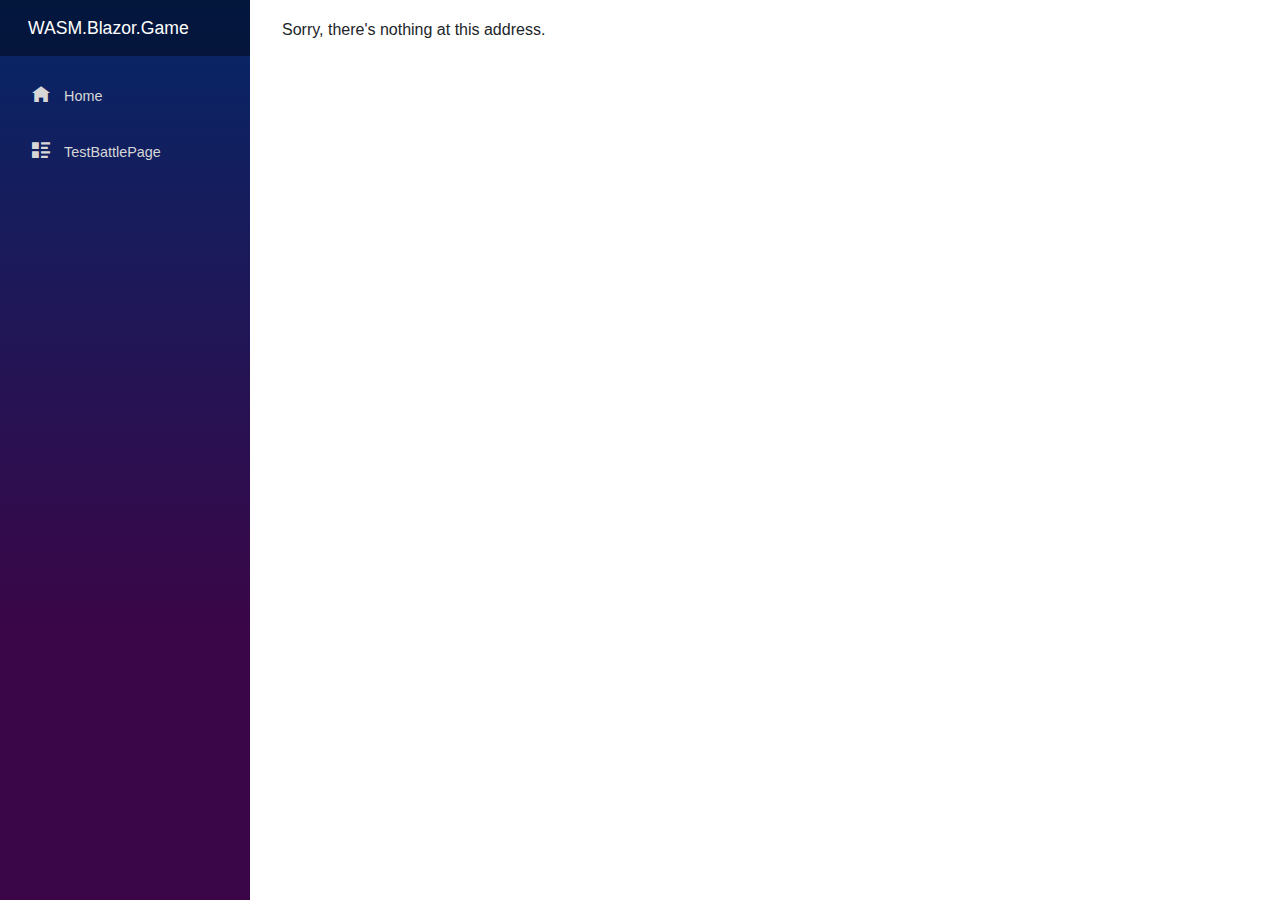
<file: index.html>
<!DOCTYPE html>
<html lang="en">

<head>
    <meta charset="utf-8" />
    <meta name="viewport" content="width=device-width, initial-scale=1.0, maximum-scale=1.0, user-scalable=no" />
    <title>WASM.Blazor.Game</title>
    <base href="/" />
    <link href="css/bootstrap/bootstrap.min.css" rel="stylesheet" />
    <link href="css/app.css" rel="stylesheet" />
    <link rel="icon" type="image/png" href="favicon.png" />
    <link href="WASM.Blazor.Game.styles.css" rel="stylesheet" />
    <link href="manifest.json" rel="manifest" />
    <link rel="apple-touch-icon" sizes="512x512" href="icon-512.png" />
    <link rel="apple-touch-icon" sizes="192x192" href="icon-192.png" />
</head>

<body>
    <div id="app">
        <svg class="loading-progress">
            <circle r="40%" cx="50%" cy="50%" />
            <circle r="40%" cx="50%" cy="50%" />
        </svg>
        <div class="loading-progress-text"></div>
    </div>

    <div id="blazor-error-ui">
        An unhandled error has occurred.
        <a href="" class="reload">Reload</a>
        <a class="dismiss">🗙</a>
    </div>
    <script src="_framework/blazor.webassembly.js"></script>
    <script>navigator.serviceWorker.register('service-worker.js');</script>
</body>

</html>
</file>
<file: WASM.Blazor.Game.styles.css>
/* /Shared/MainLayout.razor.rz.scp.css */
.page[b-9qvzevltaz] {
    position: relative;
    display: flex;
    flex-direction: column;
}

main[b-9qvzevltaz] {
    flex: 1;
}

.sidebar[b-9qvzevltaz] {
    background-image: linear-gradient(180deg, rgb(5, 39, 103) 0%, #3a0647 70%);
}

.top-row[b-9qvzevltaz] {
    background-color: #f7f7f7;
    border-bottom: 1px solid #d6d5d5;
    justify-content: flex-end;
    height: 3.5rem;
    display: flex;
    align-items: center;
}

    .top-row[b-9qvzevltaz]  a, .top-row[b-9qvzevltaz]  .btn-link {
        white-space: nowrap;
        margin-left: 1.5rem;
        text-decoration: none;
    }

    .top-row[b-9qvzevltaz]  a:hover, .top-row[b-9qvzevltaz]  .btn-link:hover {
        text-decoration: underline;
    }

    .top-row[b-9qvzevltaz]  a:first-child {
        overflow: hidden;
        text-overflow: ellipsis;
    }

@media (max-width: 640.98px) {
    .top-row:not(.auth)[b-9qvzevltaz] {
        display: none;
    }

    .top-row.auth[b-9qvzevltaz] {
        justify-content: space-between;
    }

    .top-row[b-9qvzevltaz]  a, .top-row[b-9qvzevltaz]  .btn-link {
        margin-left: 0;
    }
}

@media (min-width: 641px) {
    .page[b-9qvzevltaz] {
        flex-direction: row;
    }

    .sidebar[b-9qvzevltaz] {
        width: 250px;
        height: 100vh;
        position: sticky;
        top: 0;
    }

    .top-row[b-9qvzevltaz] {
        position: sticky;
        top: 0;
        z-index: 1;
    }

    .top-row.auth[b-9qvzevltaz]  a:first-child {
        flex: 1;
        text-align: right;
        width: 0;
    }

    .top-row[b-9qvzevltaz], article[b-9qvzevltaz] {
        padding-left: 2rem !important;
        padding-right: 1.5rem !important;
    }
}
/* /Shared/NavMenu.razor.rz.scp.css */
.navbar-toggler[b-h9fkn3t7qf] {
    background-color: rgba(255, 255, 255, 0.1);
}

.top-row[b-h9fkn3t7qf] {
    height: 3.5rem;
    background-color: rgba(0,0,0,0.4);
}

.navbar-brand[b-h9fkn3t7qf] {
    font-size: 1.1rem;
}

.oi[b-h9fkn3t7qf] {
    width: 2rem;
    font-size: 1.1rem;
    vertical-align: text-top;
    top: -2px;
}

.nav-item[b-h9fkn3t7qf] {
    font-size: 0.9rem;
    padding-bottom: 0.5rem;
}

    .nav-item:first-of-type[b-h9fkn3t7qf] {
        padding-top: 1rem;
    }

    .nav-item:last-of-type[b-h9fkn3t7qf] {
        padding-bottom: 1rem;
    }

    .nav-item[b-h9fkn3t7qf]  a {
        color: #d7d7d7;
        border-radius: 4px;
        height: 3rem;
        display: flex;
        align-items: center;
        line-height: 3rem;
    }

.nav-item[b-h9fkn3t7qf]  a.active {
    background-color: rgba(255,255,255,0.25);
    color: white;
}

.nav-item[b-h9fkn3t7qf]  a:hover {
    background-color: rgba(255,255,255,0.1);
    color: white;
}

@media (min-width: 641px) {
    .navbar-toggler[b-h9fkn3t7qf] {
        display: none;
    }

    .collapse[b-h9fkn3t7qf] {
        /* Never collapse the sidebar for wide screens */
        display: block;
    }
    
    .nav-scrollable[b-h9fkn3t7qf] {
        /* Allow sidebar to scroll for tall menus */
        height: calc(100vh - 3.5rem);
        overflow-y: auto;
    }
}
</file>
<file: css/app.css>
@import url('open-iconic/font/css/open-iconic-bootstrap.min.css');

html, body {
    font-family: 'Helvetica Neue', Helvetica, Arial, sans-serif;
}

h1:focus {
    outline: none;
}

a, .btn-link {
    color: #0071c1;
}

.btn-primary {
    color: #fff;
    background-color: #1b6ec2;
    border-color: #1861ac;
}

.btn:focus, .btn:active:focus, .btn-link.nav-link:focus, .form-control:focus, .form-check-input:focus {
  box-shadow: 0 0 0 0.1rem white, 0 0 0 0.25rem #258cfb;
}

.content {
    padding-top: 1.1rem;
}

.valid.modified:not([type=checkbox]) {
    outline: 1px solid #26b050;
}

.invalid {
    outline: 1px solid red;
}

.validation-message {
    color: red;
}

#blazor-error-ui {
    background: lightyellow;
    bottom: 0;
    box-shadow: 0 -1px 2px rgba(0, 0, 0, 0.2);
    display: none;
    left: 0;
    padding: 0.6rem 1.25rem 0.7rem 1.25rem;
    position: fixed;
    width: 100%;
    z-index: 1000;
}

    #blazor-error-ui .dismiss {
        cursor: pointer;
        position: absolute;
        right: 0.75rem;
        top: 0.5rem;
    }

.blazor-error-boundary {
    background: url([data-uri]) no-repeat 1rem/1.8rem, #b32121;
    padding: 1rem 1rem 1rem 3.7rem;
    color: white;
}

    .blazor-error-boundary::after {
        content: "An error has occurred."
    }

.loading-progress {
    position: relative;
    display: block;
    width: 8rem;
    height: 8rem;
    margin: 20vh auto 1rem auto;
}

    .loading-progress circle {
        fill: none;
        stroke: #e0e0e0;
        stroke-width: 0.6rem;
        transform-origin: 50% 50%;
        transform: rotate(-90deg);
    }

        .loading-progress circle:last-child {
            stroke: #1b6ec2;
            stroke-dasharray: calc(3.141 * var(--blazor-load-percentage, 0%) * 0.8), 500%;
            transition: stroke-dasharray 0.05s ease-in-out;
        }

.loading-progress-text {
    position: absolute;
    text-align: center;
    font-weight: bold;
    inset: calc(20vh + 3.25rem) 0 auto 0.2rem;
}

    .loading-progress-text:after {
        content: var(--blazor-load-percentage-text, "Loading");
    }
</file>
